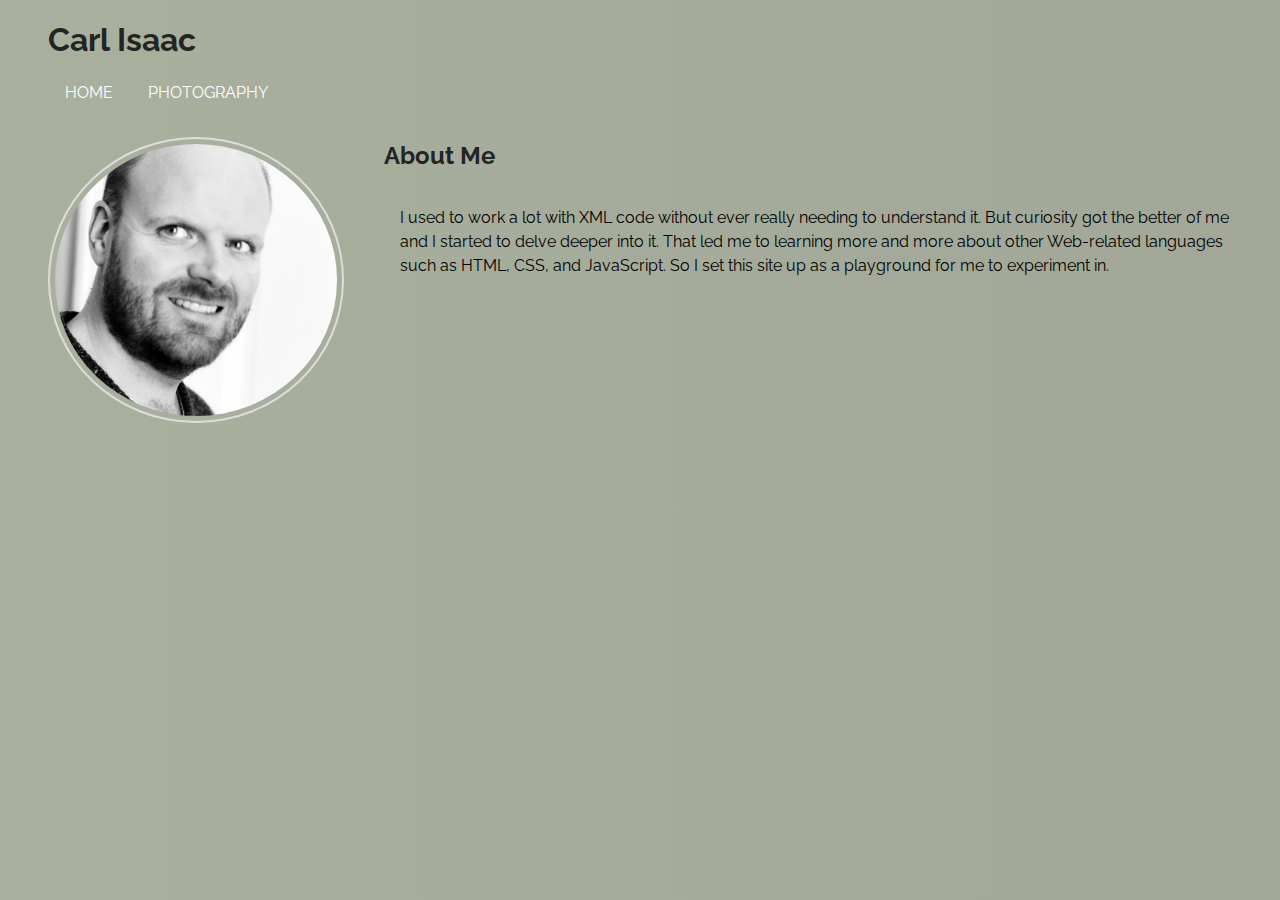
<file: index.html>
<!DOCTYPE html SYSTEM "http://www.w3.org/TR/xhtml1/DTD/xhtml1-transitional.dtd">
<html xmlns="http://www.w3.org/1999/xhtml" lang="en-US">
    <head>
        <title>Carl Isaac</title>
        <link href="https://fonts.googleapis.com/css?family=Dosis|Nanum+Gothic|Raleway"
            rel="stylesheet" />
        <link rel="stylesheet" type="text/css" href="../css/style.css" />
        <link href="../js/script.js" type="text/javascript" />

        <meta name="description" content="Playground Website" />
        <meta name="keywords" content="HTML, CSS, JavaScript" />
        <meta name="author" content="Carl Isaac" />
        <meta name="viewport" content="width=device-width, initial-scale=1.0" />




    </head>
    <body>
        <!-- Header Bar -->
        <header>
            <h1>Carl Isaac</h1>
        </header>
        <!-- Navigation -->
        	<nav> 
			<ul class="topnav" id="dropdownClick">
				<li><a href="index.html">Home</a></li>
				<li><a href="photography.html">Photography</a></li>
				
				<!--
				<li><a href="music.html">Music</a></li>
				<li><a href="techdocs.html">Tech Docs</a></li>
				<li class="topnav-right"><a href="contact.html">Contact Me</a></li>
				-->
				<li class="dropdownIcon" onclick="dropdownMenu()"><a href="javascript:void(0);">&#9776;</a></li>
			</ul>            
		</nav>
        
        <script>
        	
        	function dropdownMenu() {
	var x = document.getElementById("dropdownClick");
	if (x.className === "topnav") {
		x.className += " responsive";
		/* change topnav to topnav.responsive */
	} else {
		x.className = "topnav"
	}
	
}
        </script> 
        
	
        <!-- Main  -->
        <main> <div class="row">
                <figure class="col-3">
                    <img src="../img/profile_bw.jpg" alt="Profile Picture" id="profilepic" />
                </figure>

                <div id="aboutme" class="col-9">

                    <h2>About Me</h2>

                    <p>I used to work a lot with XML code without ever really needing to understand it. But curiosity got the better of me and I started to delve deeper into it. That led me to learning more and more about other Web-related languages such as HTML, CSS, and JavaScript. So I set this site up as a playground for me to experiment in.</p>
			

                </div>
            </div> </main>
    </body>
</html>
</file>
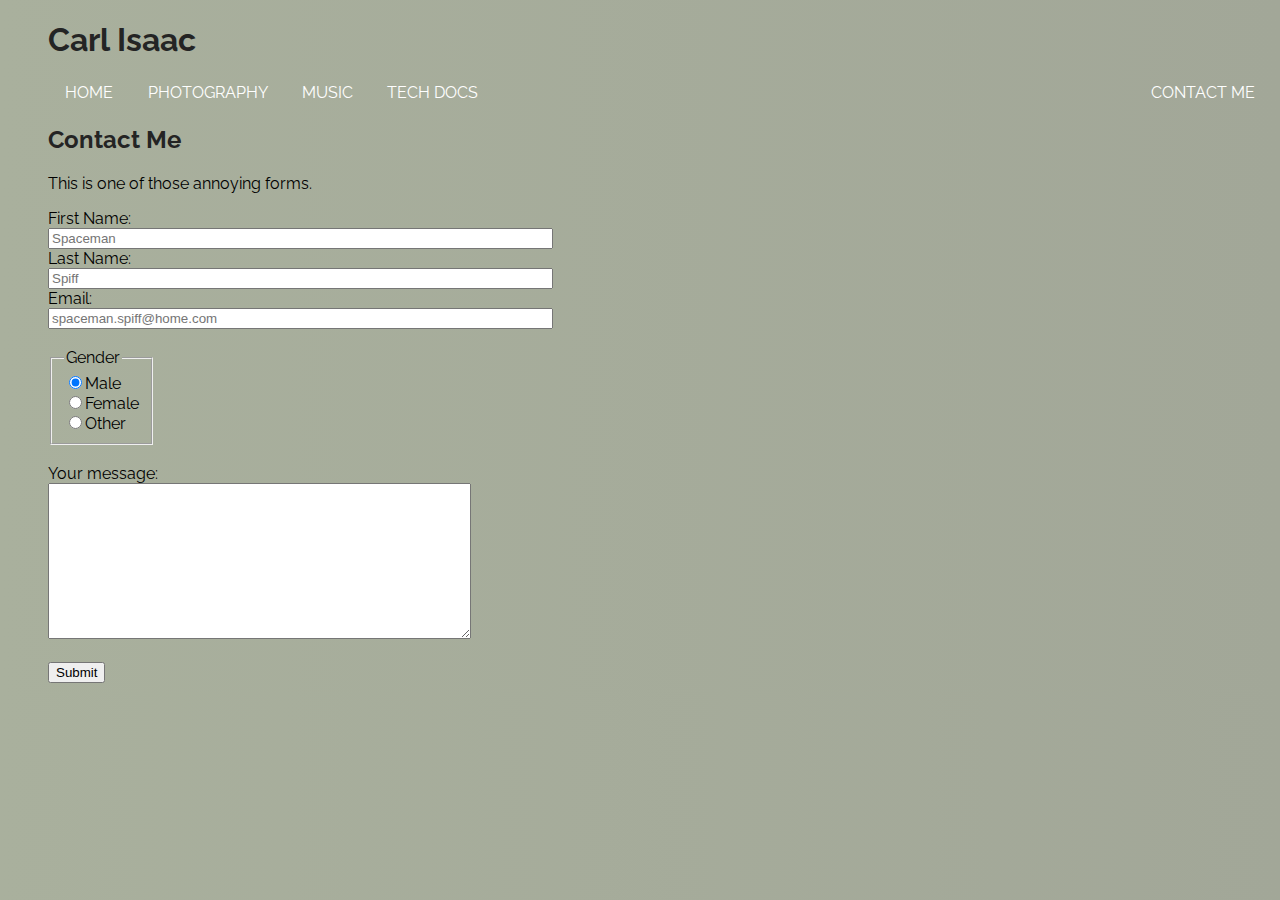
<file: contact.html>
<!DOCTYPE html>
<html lang="en">
	<head>
		<meta charset="utf-8">

		<!-- Always force latest IE rendering engine (even in intranet) & Chrome Frame
		Remove this if you use the .htaccess -->
		<meta http-equiv="X-UA-Compatible" content="IE=edge,chrome=1">

		<title>Contact</title>
		<link href="https://fonts.googleapis.com/css?family=Dosis|Nanum+Gothic|Raleway" rel="stylesheet">
		<link rel="stylesheet" type="text/css" href="../css/style.css" />
		<meta name="description" content="">
		<meta name="author" content="Carl">

		<meta name="viewport" content="width=device-width; initial-scale=1.0">

		<!-- Replace favicon.ico & apple-touch-icon.png in the root of your domain and delete these references -->
		<link rel="shortcut icon" href="/favicon.ico">
		<link rel="apple-touch-icon" href="/apple-touch-icon.png">
	</head>

	<body>
		
		 
        <!-- Header Bar -->
        <header>
            <h1>Carl Isaac</h1>
        </header>
        
        
        <!-- Navigation -->
        <nav>
        	<ul class="topnav" id="dropdownClick">
        		<li><a href="index.html">Home</a></li>
        		<li><a href="photography.html">Photography</a></li>
        		<li><a href="music.html">Music</a></li>
        		<li><a href="techdocs.html">Tech Docs</a></li>
        		<li class="topnav-right"><a href="contact.html">Contact Me</a></li>
        		<li class="dropdownIcon" onclick="dropdownMenu()"><a href="javascript:void(0);">&#9776;</a></li>
        	</ul>            
        </nav>
        
        <script>
        	
        	function dropdownMenu() {
	var x = document.getElementById("dropdownClick");
	if (x.className === "topnav") {
		x.className += " responsive";
		/* change topnav to topnav.responsive */
	} else {
		x.className = "topnav"
	}
	
}
        </script>
        
        
        <div id="main">
		
		<h2>Contact Me</h1>
		
		<p>This is one of those annoying forms.</p>
		
		<form>
			
			First Name:<br/>
			<input type="text" name"firstName" placeholder="Spaceman" size="60"/><br/>
			Last Name:<br/>
			<input type="text" name="secondName" placeholder="Spiff" size="60"/><br/>
			Email:<br/>
			<input type="email" name="email" placeholder="spaceman.spiff@home.com" size="60"/><br/><br/>
			
			<fieldset size="50%">
				<legend>Gender</legend>
			<input type="radio" name="gender" value="male" checked="checked"/>Male<br/>
			<input type="radio" name="gender" value="female"/>Female<br/>
			<input type="radio" name="gender" value="other"/>Other<br/>
			</fieldset><br/><br/>
			
			Your message:<br/>
			<textarea name="message" rows="10" cols="50" placeholder="Share your thoughts here">
			</textarea> <br/><br/>
			
			<input type="submit" value="Submit" onclick="alert('Hello world!')"/>
		</form>
		
		</div>
	</body>
</html>
</file>
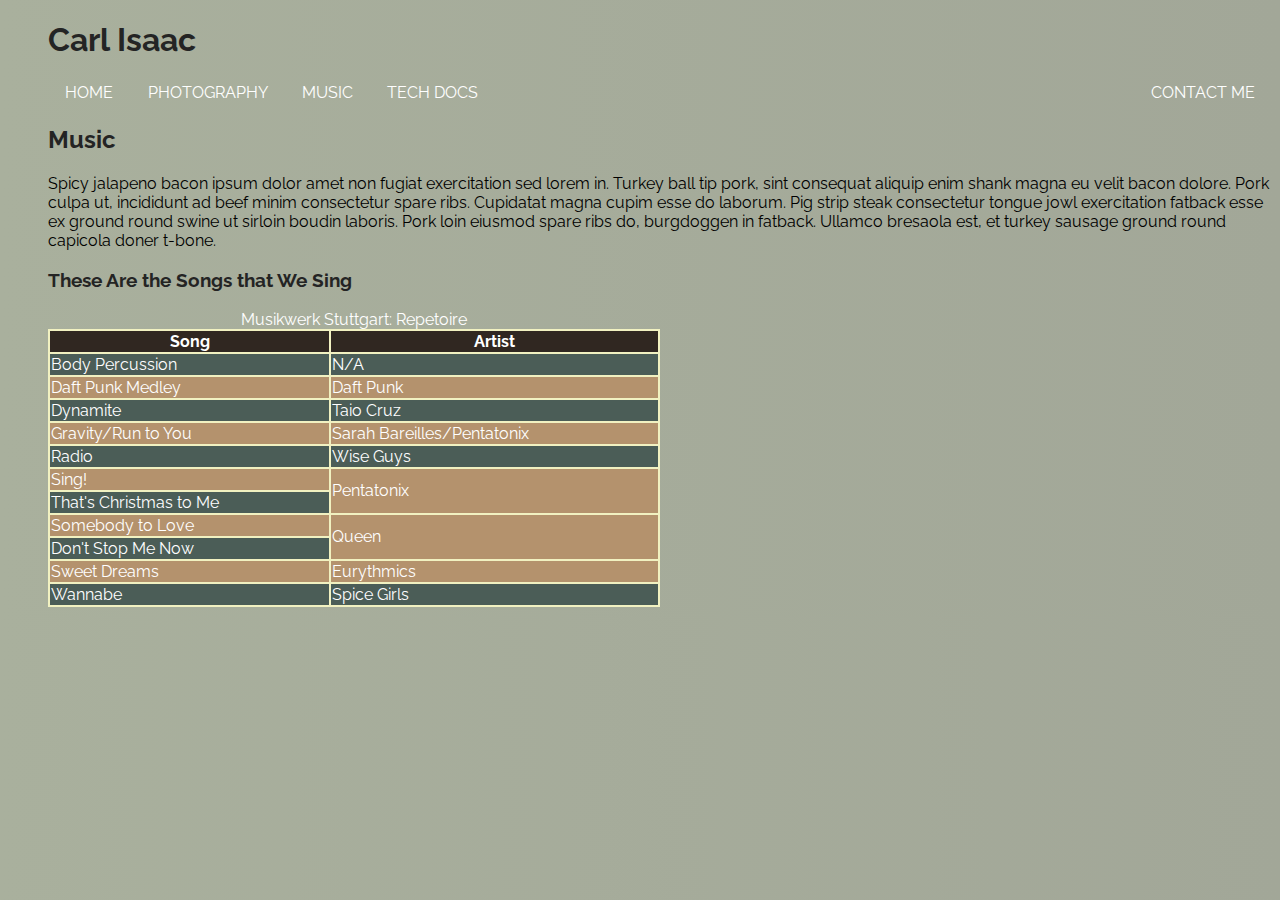
<file: music.html>
<!DOCTYPE html SYSTEM "http://www.w3.org/TR/xhtml1/DTD/xhtml1-transitional.dtd">
<html xmlns="http://www.w3.org/1999/xhtml" lang="en-US">
    <head>
        <title>Carl Isaac</title>
        <link href="https://fonts.googleapis.com/css?family=Dosis|Nanum+Gothic|Raleway" rel="stylesheet">
       <link rel="stylesheet" type="text/css" href="../css/style.css" />
        <style>
table#musikwerkSongs {
    width: 50%;
    background-color: #f1f1c1;
    color:#ffffff;
}

table#musikwerkSongs tr:nth-child(even) {
	background-color:#4b5d57;
}

table#musikwerkSongs tr:nth-child(odd) {
	background-color:#b4926d;
}

table#musikwerkSongs th {
	color:white;
	background-color:#302721;
}


</style>
    </head>
    <body>
        <!-- Header Bar -->
        <header>
            <h1>Carl Isaac</h1>
        </header>
        
        
        <!-- Navigation -->
        <nav>
        	<ul class="topnav" id="dropdownClick">
        		<li><a href="index.html">Home</a></li>
        		<li><a href="photography.html">Photography</a></li>
        		<li><a href="music.html">Music</a></li>
        		<li><a href="techdocs.html">Tech Docs</a></li>
        		<li class="topnav-right"><a href="contact.html">Contact Me</a></li>
        		<li class="dropdownIcon" onclick="dropdownMenu()"><a href="javascript:void(0);">&#9776;</a></li>
        	</ul>            
        </nav>
        
        <script>
        	
        	function dropdownMenu() {
	var x = document.getElementById("dropdownClick");
	if (x.className === "topnav") {
		x.className += " responsive";
		/* change topnav to topnav.responsive */
	} else {
		x.className = "topnav"
	}
	
}
        </script>
        
        <!-- Main -->
        <div id="main">
            
            
                
                <h2>Music</h2>
                <p>Spicy jalapeno bacon ipsum dolor amet non fugiat exercitation sed lorem in. Turkey
                    ball tip pork, sint consequat aliquip enim shank magna eu velit bacon dolore. Pork
                    culpa ut, incididunt ad beef minim consectetur spare ribs. Cupidatat magna cupim
                    esse do laborum. Pig strip steak consectetur tongue jowl exercitation fatback esse
                    ex ground round swine ut sirloin boudin laboris. Pork loin eiusmod spare ribs do,
                    burgdoggen in fatback. Ullamco bresaola est, et turkey sausage ground round capicola
                    doner t-bone.</p>
                    
                <h3>These Are the Songs that We Sing</h3>
                
                <table id="musikwerkSongs">
                	<caption>Musikwerk Stuttgart: Repetoire</caption>
                	<tr>
                		<th>Song</th>
                		<th>Artist</th>
                	</th>
                	<tr>
                		<td>Body Percussion</td>
                		<td>N/A</td>
                	</tr>
                	<tr>
                		<td>Daft Punk Medley</td>
                		<td>Daft Punk</td>
               		</tr>
               		<tr>
                		<td>Dynamite</td>
                		<td>Taio Cruz</td>
                	</tr>
                	<tr>
                		<td>Gravity/Run to You</td>
                		<td>Sarah Bareilles/Pentatonix</td>
                	</tr>
                	<tr>
                		<td>Radio</td>
                		<td>Wise Guys</td>
                	</tr>
                	<tr>
                		<td>Sing!</td>
                		<td rowspan="2">Pentatonix</td>
                	</tr>
                	<tr>
                		<td>That's Christmas to Me</td>
                	</tr>
                	<tr>
                		<td>Somebody to Love</td>
                		<td rowspan="2">Queen</td>
                	</tr>
                	<tr>
                		<td>Don't Stop Me Now</td>
                	</tr>
                	<tr>
                		<td>Sweet Dreams</td>
                		<td>Eurythmics</td>
                	</tr>
                	<tr>
                		<td>Wannabe</td>
                		<td>Spice Girls</td>
                	</tr>
                </table>
                
            </div>
            
            
        
    </body>
</html>
</file>
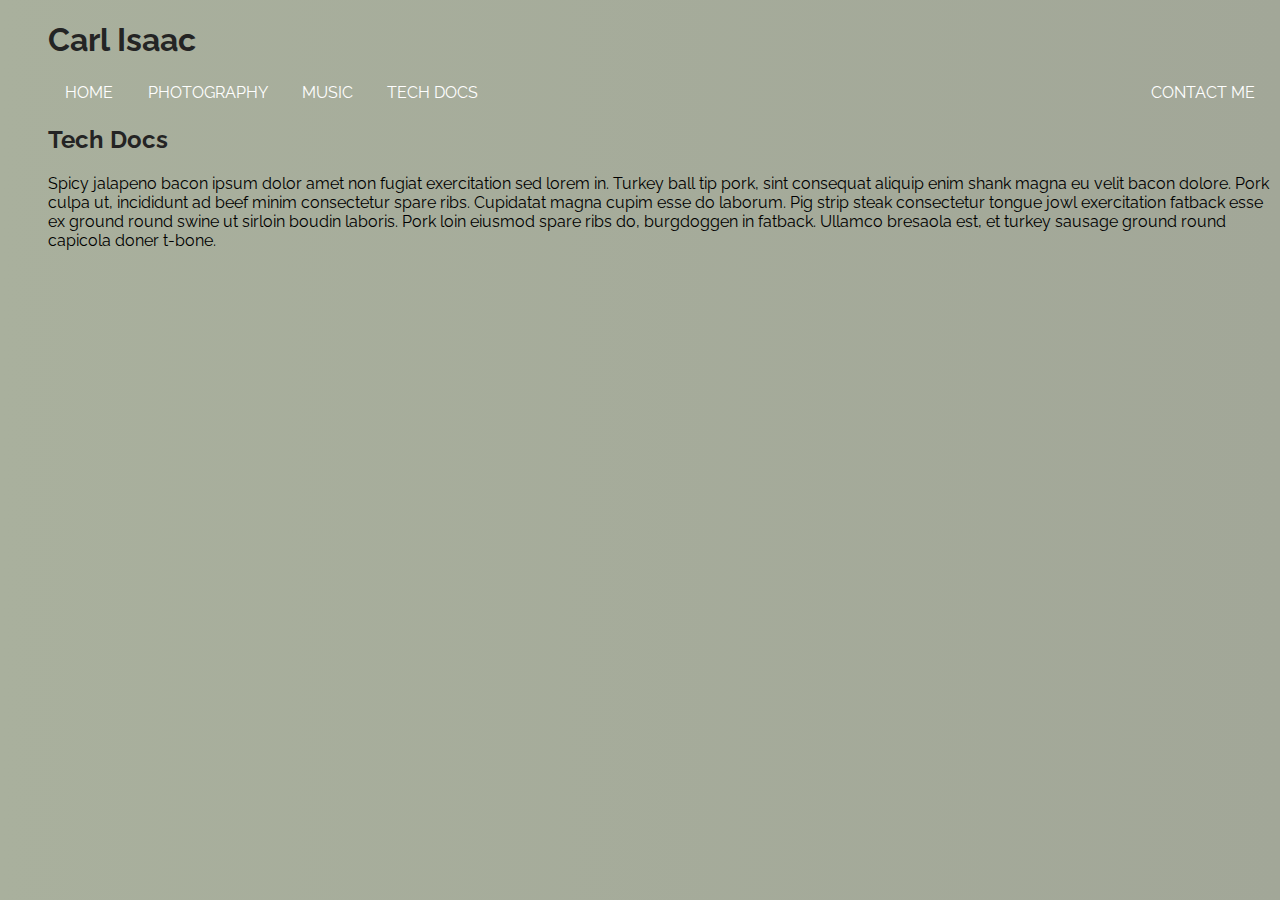
<file: techdocs.html>
<!DOCTYPE html SYSTEM "http://www.w3.org/TR/xhtml1/DTD/xhtml1-transitional.dtd">
<html xmlns="http://www.w3.org/1999/xhtml" lang="en-US">
    <head>
        <title>Carl Isaac</title>
        <link href="https://fonts.googleapis.com/css?family=Dosis|Nanum+Gothic|Raleway" rel="stylesheet">
        <link rel="stylesheet" type="text/css" href="../css/style.css" />
     </head>
    <body>
        <!-- Header Bar -->
        <header>
            <h1>Carl Isaac</h1>
        </header>
        
        <!-- Navigation -->
        <nav>
        	<ul class="topnav" id="dropdownClick">
        		<li><a href="index.html">Home</a></li>
        		<li><a href="photography.html">Photography</a></li>
        		<li><a href="music.html">Music</a></li>
        		<li><a href="techdocs.html">Tech Docs</a></li>
        		<li class="topnav-right"><a href="contact.html">Contact Me</a></li>
        		<li class="dropdownIcon" onclick="dropdownMenu()"><a href="javascript:void(0);">&#9776;</a></li>
        	</ul>            
        </nav>
        
        <script>
        	
        	function dropdownMenu() {
	var x = document.getElementById("dropdownClick");
	if (x.className === "topnav") {
		x.className += " responsive";
		/* change topnav to topnav.responsive */
	} else {
		x.className = "topnav"
	}
	
}
        </script>
        
                
        <!-- Main -->
        <div id="main">
            
            
                
                <h2>Tech Docs</h2>
                <p>Spicy jalapeno bacon ipsum dolor amet non fugiat exercitation sed lorem in. Turkey
                    ball tip pork, sint consequat aliquip enim shank magna eu velit bacon dolore. Pork
                    culpa ut, incididunt ad beef minim consectetur spare ribs. Cupidatat magna cupim
                    esse do laborum. Pig strip steak consectetur tongue jowl exercitation fatback esse
                    ex ground round swine ut sirloin boudin laboris. Pork loin eiusmod spare ribs do,
                    burgdoggen in fatback. Ullamco bresaola est, et turkey sausage ground round capicola
                    doner t-bone.</p>
                
           
           
			
        </div>
    </body>
</html>
</file>
<file: css/style.css>
/* ################################## DEFAULT ######################### */

html {
	/* background: linear-gradient(to left, #76a1e2, #b8ceef); */
	background: linear-gradient(to right, #a9b09d, #a2a798);
	font-family: 'Raleway', 'Dosis', 'Nanum Gothic', sans-serif;
	margin: 0;
	padding: 0;
	
}

.row {
	display: flex;
	width: 100%;
}

.row::after {
	display: block;
	clear: both;
	content: "";
}

.col-1 {width: 8.33%;}
.col-2 {width: 16.66%;}
.col-3 {width: 25%;}
.col-4 {width: 33.33%;}
.col-5 {width: 41.66%;}
.col-6 {width: 50%;}
.col-7 {width: 58.33%;}
.col-8 {width: 66.66%;}
.col-9 {width: 75%;}
.col-10 {width: 83.33%;}
.col-11 {width: 91.66%;}
.col-12 {width: 100%;}

* {
	box-sizing: border-box;
}

/* [class*="col-"]{
	border: 2px solid red;
	padding: 15px;
	float: left;
} */

fieldset {
	display: inline-block;
}

h1, h2, h3, h4, h5, h6 {
	color: #242424;
	

	/* text-shadow: 2px 2px 5px black; */ 			/* Adds a drop shadow to headers */
	
}

.sectionheader, h1 {
	margin-left: 40px;
}



/* ################################## NAV BAR ######################### */

nav {
	width: 100%;
}

nav ul {
	overflow: hidden;
}

ul.topnav li {
	list-style: none;
	display: block;
	float: left;
	
}

ul.topnav li.topnav-right {
	float: right;
}

ul.topnav li a {
	text-decoration: none;
	text-transform: uppercase;
	padding: 14px;
	min-height: 16px;
	text-align: center;
	color: #FFFFFF;
}



ul.topnav li a:hover {
	background-color: #242424;
	color: #FFFFFF;
}





/* ################################## MOBILE ######################### */

ul.topnav li.dropdownIcon {
	display: none;
}

@media screen and (max-width: 680px) {
	ul.topnav li:not(:nth-child(1)) {
		display: none;
	}
	
	ul.topnav li.dropdownIcon {
		display: block;
		float: right;
	}
	
	ul.topnav.responsive li.dropdownIcon {
		position: absolute;
		top: 0;
		right: 0;
	}
	
	ul.topnav.responsive {
		position: relative;
	}
	
	ul.topnav.responsive li {
		display: inline;
		float: none;
		
	}
	
	ul.topnav.responsive li a {
		display: block;
		text-align: left;
		
	}
}



/* ################################## OTHER STUFF ######################### */



#main {
	margin-left: 40px;
}




#profilepic {
	 
	 border-radius: 50%;
	 border: 2px solid #ddd;
	 padding: 5px;
	 margin-bottom: 60px;
}

img {
	max-width: 100%;
	padding: 5px;
	opacity: 1;
}

.photochallenge {
	margin-left: 40px;
	border: 2px solid #DDDDDD;
	padding: 5px;
	width: 250px;
}

#aboutme>p {
	display: block;
	margin: auto;
	line-height: 1.5;
	padding: 1em;
}

li {
	padding: 0.2em;
}
</file>
